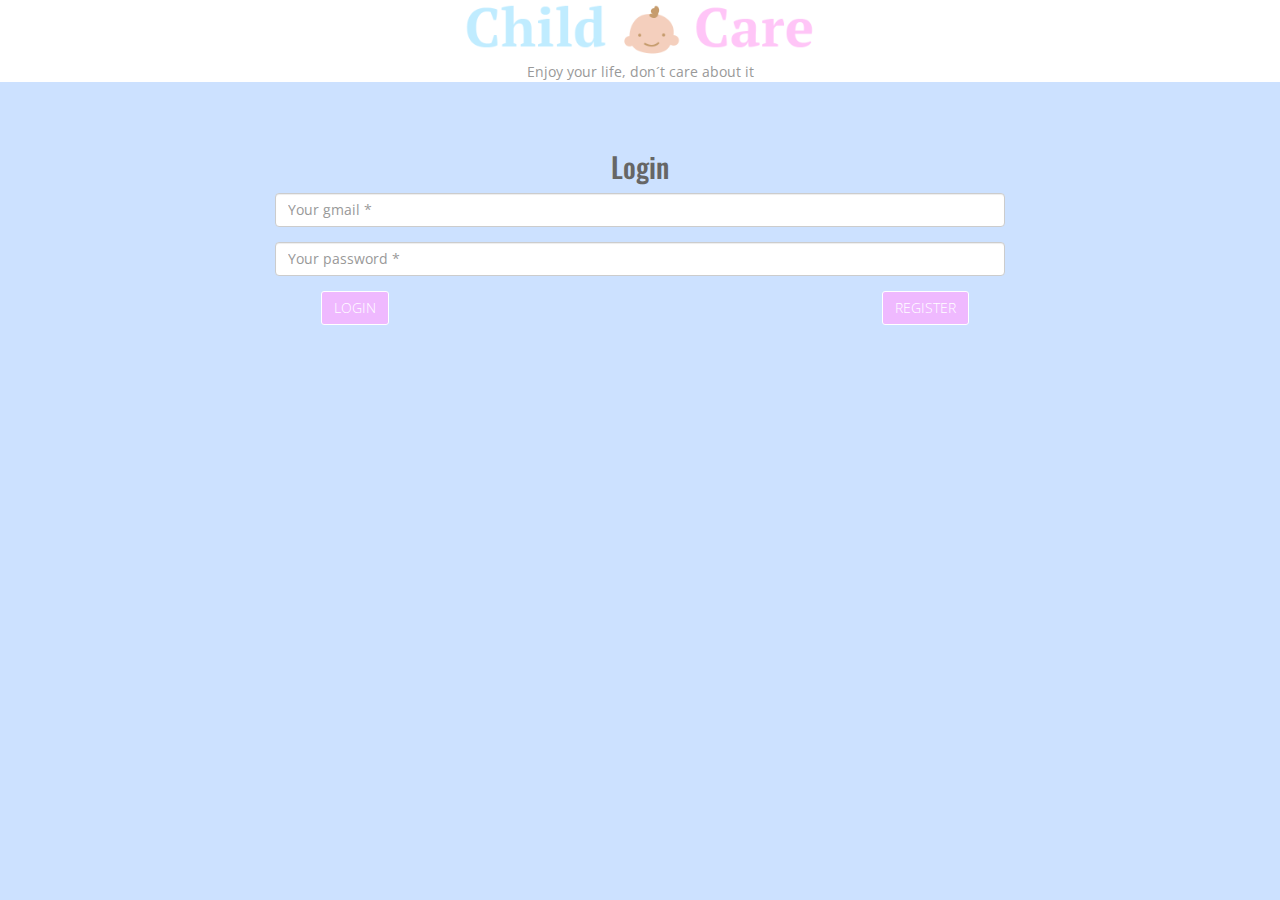
<file: ChildCareTadHackMadrid17/index.html>
<!DOCTYPE html>
<html lang="en">

<head>

    <meta charset="utf-8">
    <meta http-equiv="X-UA-Compatible" content="IE=edge">
    <meta name="viewport" content="width=device-width, initial-scale=1">
    <meta name="description" content="">
    <meta name="author" content="">

    <title>Child Care</title>

    <!-- Bootstrap Core CSS -->
    <link href="bootstrap/css/bootstrap.min.css" rel="stylesheet">

    <!-- Font Awesome CSS -->
    <link href="css/font-awesome.min.css" rel="stylesheet">

    <!-- Custom CSS -->
    <link href="css/animate.css" rel="stylesheet">

    <!-- Custom CSS -->
    <link href="css/style.css" rel="stylesheet">

    <!-- Custom Fonts -->
    <link href='http://fonts.googleapis.com/css?family=Lobster' rel='stylesheet' type='text/css'>


    <!-- Template js -->
    <script src="js/jquery-2.1.1.min.js"></script>
    <script src="bootstrap/js/bootstrap.min.js"></script>
    <script src="js/jquery.appear.js"></script>

    <script src="js/jqBootstrapValidation.js"></script>
    <script src="js/modernizr.custom.js"></script>
    <script src="js/script.js"></script>

    <!--[if lt IE 9]>
    <script src="https://oss.maxcdn.com/libs/html5shiv/3.7.0/html5shiv.js"></script>
    <script src="https://oss.maxcdn.com/libs/respond.js/1.4.2/respond.min.js"></script>
    <![endif]-->
    <meta name="google-signin-client_id" content="571263146729-01h5s96cuelpfi8bg78bh8gh4e7e72gr.apps.googleusercontent.com">


    <script src="https://apis.google.com/js/platform.js" async defer></script>


</head>

<body>


<!-- Start Logo Section -->
<section id="logo-section" class="text-center">
    <div class="container">
        <div class="row">
            <div class="col-md-12">
                <div class="logo text-center">
                    <img src="images/ChildCare.png" class="col-lg-4 col-lg-offset-4">
                    <span class="col-md-12">Enjoy your life, don´t care about it</span>
                </div>
            </div>
        </div>
    </div>
</section>
<!-- End Logo Section -->


<!-- Start Main Body Section -->
<div class="mainbody-section text-center">
    <div class="container">
        <div class="row">
            <div class="section-title text-center">
                <h3>Login</h3>
            </div>
        </div>
        <div class="col-md-12">
            <form name="sentMessage">
                <div class="row"  id="login">
                    <div class="col-md-8 col-md-offset-2">
                        <div class="form-group">
                            <input type="email" class="form-control" placeholder="Your gmail *" id="name" >
                            <p class="help-block text-danger"></p>
                        </div>
                        <div class="form-group">
                            <input type="password"  required="required" class="form-control" placeholder="Your password *"  >
                            <p class="help-block text-danger"></p>
                        </div>

                    </div>
                    <div class="col-lg-6">

                        <a  class="btn btn-primary" href="niñeras.html">Login</a>

                    </div>
                    <div class="col-lg-6">

                        <a href="registerdatos.html" class="btn btn-primary">Register</a>

                    </div>
                </div>
            </form>
        </div>
</div>
<!-- End Main Body Section -->

<!-- Start Copyright Section -->
    <!--
<div class="copyright text-center">
    <div class="container">
        <div class="row">
            <div class="col-md-12">
                <div>Design & Developed by <a href="https://www.facebook.com/Shahriyar.Ahmed.Sohel" target="_blank">Shahriyar Ahmed</a> for <a href="http://graygrids.com">GrayGrids</a></div>
            </div>
        </div>
    </div>
</div>
-->
<!-- End Copyright Section -->



</div>
</body>

</html>
</file>
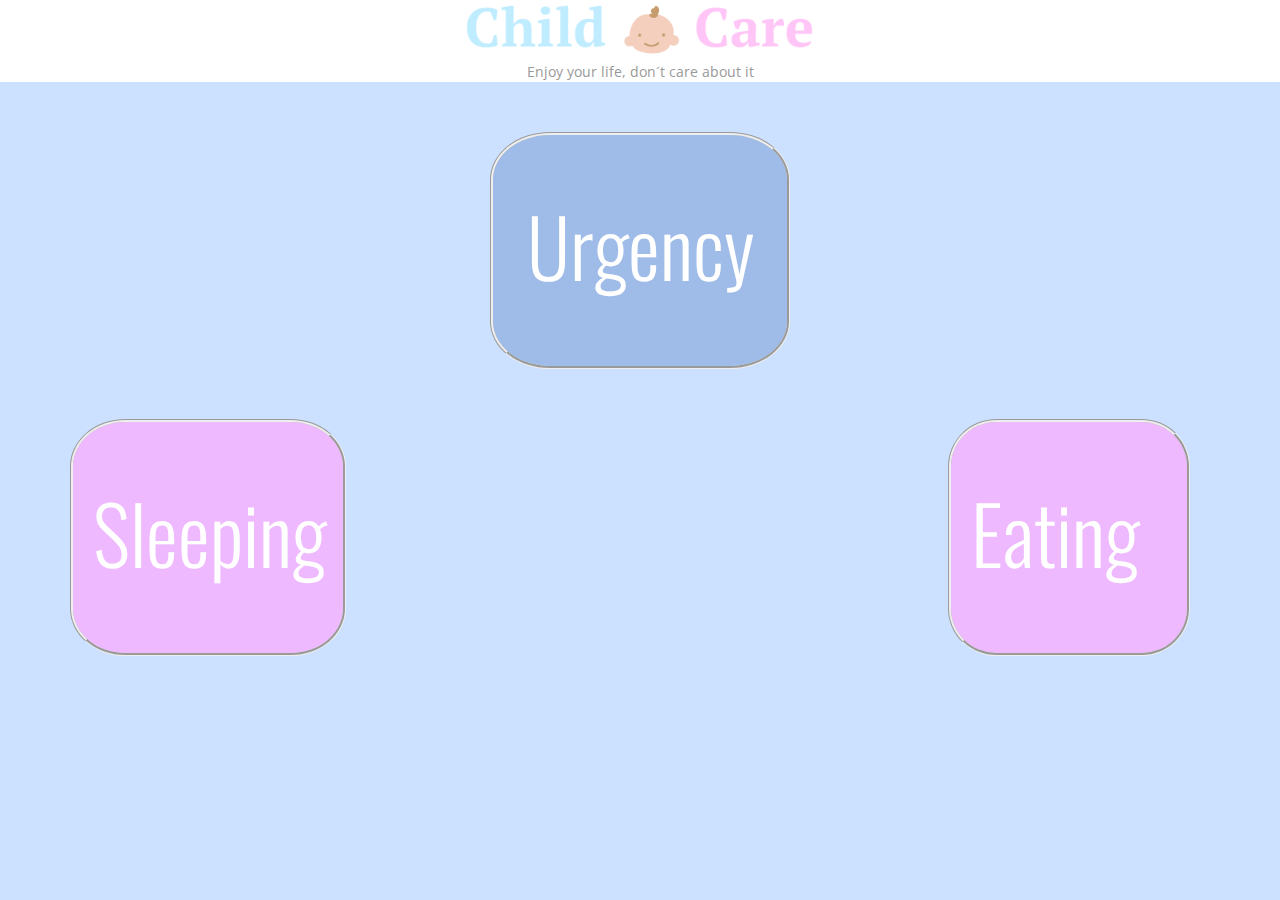
<file: ChildCareTadHackMadrid17/niдeras.html>
<!DOCTYPE html>
<html lang="en">

<head>

    <meta charset="utf-8">
    <meta http-equiv="X-UA-Compatible" content="IE=edge">
    <meta name="viewport" content="width=device-width, initial-scale=1">
    <meta name="description" content="">
    <meta name="author" content="">

    <title>Child Care</title>

    <!-- Bootstrap Core CSS -->
    <link href="bootstrap/css/bootstrap.min.css" rel="stylesheet">

    <!-- Font Awesome CSS -->
    <link href="css/font-awesome.min.css" rel="stylesheet">

    <!-- Custom CSS -->
    <link href="css/animate.css" rel="stylesheet">

    <!-- Custom CSS -->
    <link href="css/style.css" rel="stylesheet">

    <!-- Custom Fonts -->
    <link href='http://fonts.googleapis.com/css?family=Lobster' rel='stylesheet' type='text/css'>


    <!-- Template js -->
    <script src="js/jquery-2.1.1.min.js"></script>
    <script src="bootstrap/js/bootstrap.min.js"></script>
    <script src="js/jquery.appear.js"></script>
    <script src="js/contact_me.js"></script>
    <script src="js/jqBootstrapValidation.js"></script>
    <script src="js/modernizr.custom.js"></script>
    <script src="js/script.js"></script>

    <!--[if lt IE 9]>
    <script src="https://oss.maxcdn.com/libs/html5shiv/3.7.0/html5shiv.js"></script>
    <script src="https://oss.maxcdn.com/libs/respond.js/1.4.2/respond.min.js"></script>
    <![endif]-->

</head>

<body>

<!-- Start Logo Section -->
<section id="logo-section" class="text-center">
    <div class="container">
        <div class="row">
            <div class="col-md-12">
                <div class="logo text-center">
                    <img src="images/ChildCare.png" class="col-lg-4 col-lg-offset-4"></img>
                    <span class="col-md-12">Enjoy your life, don´t care about it</span>
                </div>
            </div>
        </div>
    </div>
</section>
<!-- End Logo Section -->


<!-- Start Main Body Section -->
<div class="mainbody-section text-center">
    <div class="container">
        <div class="row">




            <div class="col-md-4"></div>
            <div class="col-md-4">
                <div class="col-md-1"></div>
                <div class="menu-item blue col-md-10">
                    <a href="urgencias.php" >
                        <p class="padres">Urgency</p>
                    </a>
                </div>
                <div class="col-md-1"></div>
            </div>
            <div class="col-md-4"></div>
        </div>

        <div class="row">

            <div class="col-md-3">

                <div class="menu-item pink3">
                    <a href="sueno.php" >

                        <p class ="niñera">Sleeping</p>
                    </a>
                </div>



            </div>

            <div class="col-md-6">


                <!-- Start Carousel Section -->



            </div>

            <div class="col-md-3">



                <div class="menu-item pink2">

                    <a href="comidas.php" >

                        <p class="padres">Eating</p>
                    </a>
                </div>

            </div>
        </div>



    </div>
</div>
<!-- End Main Body Section -->






</body>

</html>
</file>
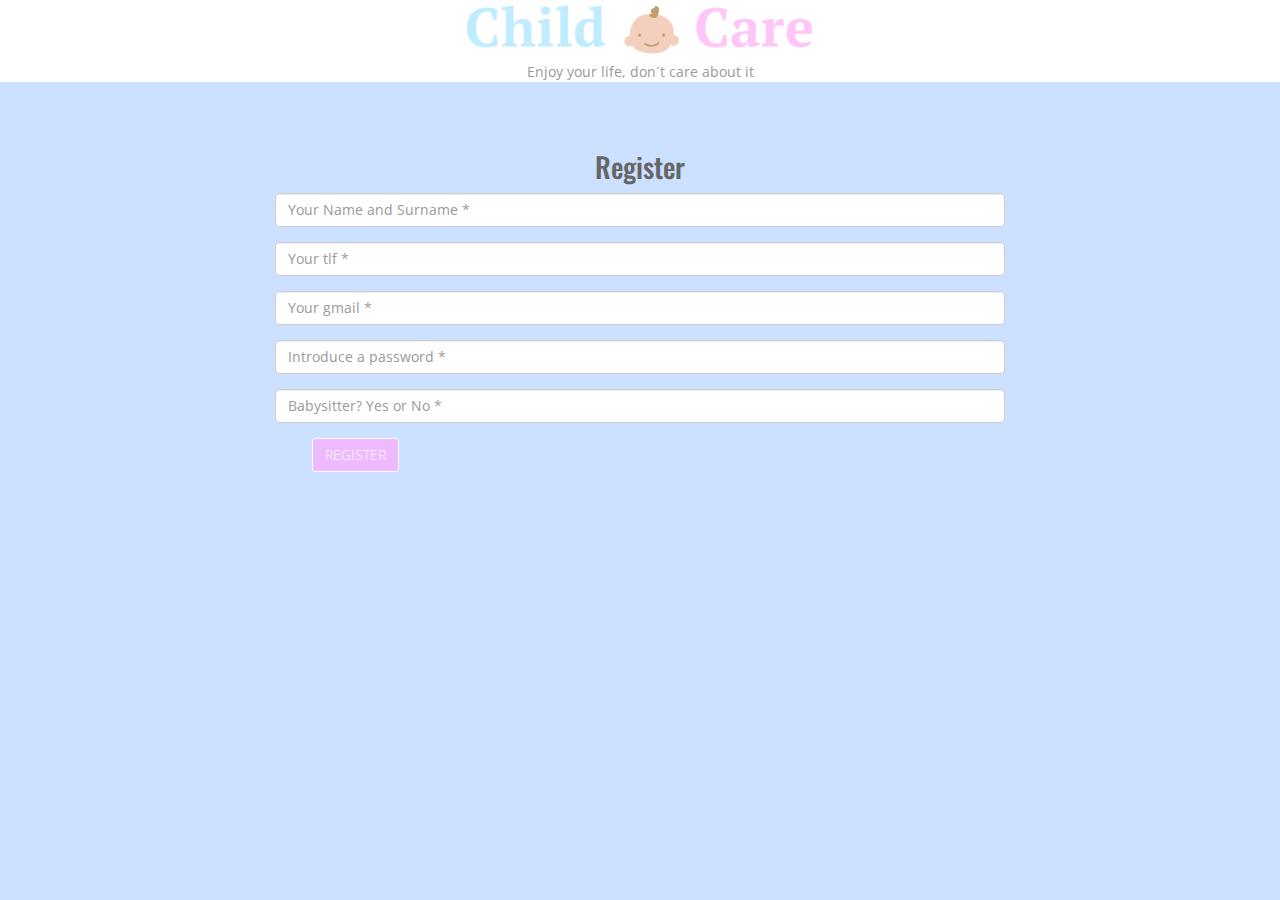
<file: ChildCareTadHackMadrid17/registerdatos.html>
<!DOCTYPE html>
<html lang="en">

<head>

    <meta charset="utf-8">
    <meta http-equiv="X-UA-Compatible" content="IE=edge">
    <meta name="viewport" content="width=device-width, initial-scale=1">
    <meta name="description" content="">
    <meta name="author" content="">

    <title>Child Care</title>

    <!-- Bootstrap Core CSS -->
    <link href="bootstrap/css/bootstrap.min.css" rel="stylesheet">

    <!-- Font Awesome CSS -->
    <link href="css/font-awesome.min.css" rel="stylesheet">

    <!-- Custom CSS -->
    <link href="css/animate.css" rel="stylesheet">

    <!-- Custom CSS -->
    <link href="css/style.css" rel="stylesheet">

    <!-- Custom Fonts -->
    <link href='http://fonts.googleapis.com/css?family=Lobster' rel='stylesheet' type='text/css'>


    <!-- Template js -->
    <script src="js/jquery-2.1.1.min.js"></script>
    <script src="bootstrap/js/bootstrap.min.js"></script>
    <script src="js/jquery.appear.js"></script>

    <script src="js/jqBootstrapValidation.js"></script>
    <script src="js/modernizr.custom.js"></script>
    <script src="js/script.js"></script>


    <!--[if lt IE 9]>
    <script src="https://oss.maxcdn.com/libs/html5shiv/3.7.0/html5shiv.js"></script>
    <script src="https://oss.maxcdn.com/libs/respond.js/1.4.2/respond.min.js"></script>
    <![endif]-->

</head>
<!--  <form action="registrar-usuario.php" method="post">  PONER JUSTO DESPUES DL BODY-->
<body>



<!-- Start Logo Section -->
<section id="logo-section" class="text-center">
    <div class="container">
        <div class="row">
            <div class="col-md-12">
                <div class="logo text-center">
                    <img src="images/ChildCare.png" class="col-lg-4 col-lg-offset-4">
                    <span class="col-md-12">Enjoy your life, don´t care about it</span>
                </div>
            </div>
        </div>
    </div>
</section>
<!-- End Logo Section -->


<!-- Start Main Body Section -->
<div class="mainbody-section text-center">
    <div class="container">
        <div class="row">
            <div class="section-title text-center">
                <h3>Register</h3>
            </div>
        </div>
        <div class="col-md-12">
            <form name="sentMessage">
                <div class="row"  id="login">
                    <div class="col-md-8 col-md-offset-2">
                        <div class="form-group">
                            <input type="text" class="form-control" id="username" placeholder="Your Name and Surname *"  >
                            <p class="help-block text-danger"></p>
                        </div>

                        <div class="form-group">
                            <input type="number" class="form-control" id="tlf" placeholder="Your tlf *"  >
                            <p class="help-block text-danger"></p>
                        </div>
                        <div class="form-group">
                            <input type="email" class="form-control"  id="email" placeholder="Your gmail *"  >
                            <p class="help-block text-danger"></p>
                        </div>
                        <div class="form-group">
                            <input type="password" class="form-control"  id="password" placeholder="Introduce a password *"  >
                            <p class="help-block text-danger"></p>
                        </div>
                        <div class="form-group">
                            <input type="text" class="form-control"  id="babysitter" placeholder="Babysitter? Yes or No *"  >
                            <p class="help-block text-danger"></p>
                        </div>

                    </div>

                    <div class="col-lg-6">

                        <a href="index.html" class="btn btn-primary">Register</a>

                    </div>

                </div>
            </form>
        </div>
    </div>
    <!-- End Main Body Section -->

    <!-- Start Copyright Section -->
    <!--
<div class="copyright text-center">
    <div class="container">
        <div class="row">
            <div class="col-md-12">
                <div>Design & Developed by <a href="https://www.facebook.com/Shahriyar.Ahmed.Sohel" target="_blank">Shahriyar Ahmed</a> for <a href="http://graygrids.com">GrayGrids</a></div>
            </div>
        </div>
    </div>
</div>
-->
    <!-- End Copyright Section -->



</div>
</body>

</html>
</file>
<file: ChildCareTadHackMadrid17/css/style.css>
@import url(http://fonts.googleapis.com/css?family=Open+Sans:400,300,700,600);
@import url(http://fonts.googleapis.com/css?family=Oswald:400,300);


body {
    background:#cce1ff;
    background-attachment: fixed;
    background-size: cover;
    background-position: 50% 50%;
    font-family: 'Open Sans', sans-serif;
}

a,
a:hover,
a:focus,
a:active,
a.active {
    outline: 0;
}



ul,ol {
    margin: 0;
    padding: 0;
}

li {
    list-style: none;
}

a {
    color: #FF432E;
    text-decoration: none;
}

a:hover {
    text-decoration: none;
}

p {
    font-family: 'Open Sans', sans-serif;
    font-size: 13px;
    line-height: 21px;
}


.btn-primary {
    border-color: white;
    background-color: #efb9ff;
    text-transform: uppercase;
    font-weight: 300;
    color: #fff;
    -webkit-border-radius:3px;
    -moz-border-radius:3px;
    -o-border-radius:3px;
    border-radius:3px;
    -webkit-transition: all 0.3s;
    -moz-transition: all 0.3s;
    -o-transition: all 0.3s;
    transition: all 0.3s;
}

.btn-primary:hover,
.btn-primary:focus,
.btn-primary:active,
.btn-primary.active,
.open .dropdown-toggle.btn-primary {
    color: #fff;
    border-color: #ea321e;
    background-color: none !important;
}

.btn-primary.disabled,
.btn-primary[disabled],
fieldset[disabled] .btn-primary,
.btn-primary.disabled:hover,
.btn-primary[disabled]:hover,
fieldset[disabled] .btn-primary:hover,
.btn-primary.disabled:focus,
.btn-primary[disabled]:focus,
fieldset[disabled] .btn-primary:focus,
.btn-primary.disabled:active,
.btn-primary[disabled]:active,
fieldset[disabled] .btn-primary:active,
.btn-primary.disabled.active,
.btn-primary[disabled].active,
fieldset[disabled] .btn-primary.active {
    border-color: #FF432E;
    background-color: #FF432E;
}


/**** Start Section Title Section ****/

.section-title h3{
    color: #666 !important;
    //font-style: italic;
    font-size: 28px;
    font-family: 'Oswald', sans-serif;
    text-transform: none;
}

.section-title p {
    padding-bottom: 60px;
    color: #999;
    font-size: 18px;
    //font-style: italic;
    font-weight: 300;
}


/**** Start Logo Section ****/

#logo-section {
    background: white;
}

.logo h1 {
    font-family: 'Lobster', cursive;
    color: #fff;
    font-size: 60px;
}

.logo span {
    color: #999;
}



/**** Start Background Color ****/



.green {
    background: #72bf48;
}

.red {
    background: #FF432E;
}

.light-red {
    background: #FB6648;
}

.light-orange {
    background: #FA6900;
}

.color {
    background: #0ECEAB;
}



/**** Start Main Body Section ****/

.mainbody-section {
    padding-top: 50px;
    padding-bottom: 30px;
}

.blue {
    color: #fff;
    border: groove;
    border-radius: 20%;
    background: #9fbce8;
    padding-top: 100px;
    padding-bottom: 100px;
    margin-bottom: 50px;
	-webkit-transition: all 0.3s;
	transition: all 0.3s;

}

.pink {
    color: #fff;
    border: groove;
    border-radius: 20%;
    background: #efb9ff;
    padding-top: 100px;
    padding-bottom: 100px;
    padding-right: 300px;
    padding-lefft: 20px;
    margin-right: 20px;
    margin-bottom: 50px;
    -webkit-transition: all 0.3s;
    transition: all 0.3s;

}
#confirmacion {
    font-family: 'Oswald', sans-serif;
    font-weight: 300;
    font-size: 50px;
    padding-left: 475px;
    color: black;
    background-color: white;
    padding-bottom:10px;
}

.pink2 {
    color: #fff;
    border: groove;
    border-radius: 20%;
    background: #efb9ff;
    padding-top: 100px;
    padding-bottom: 100px;
    padding-right: 200px;
    padding-left: 20px;
    margin-right: 20px;
    margin-bottom: 50px;
    -webkit-transition: all 0.3s;
    transition: all 0.3s;

}

.pink3 {
    color: #fff;
    border: groove;
    border-radius: 20%;
    background: #efb9ff;
    padding-top: 100px;
    padding-bottom: 100px;
    padding-right: 250px;
    padding-left: 20px;
    margin-right: 20px;
    margin-bottom: 50px;
    -webkit-transition: all 0.3s;
    transition: all 0.3s;

}



.menu-item a {
    color: #fff;
    display: block;
	-webkit-transition: all 0.3s;
	transition: all 0.3s;
}

.menu-item a p {
    font-family: 'Oswald', sans-serif;
    font-weight: 300;
    font-size: 80px;
}

.niñera {
    color: white;
}

.padres {
    color: white;
}

.menu-item a i {
    font-size: 50px;
    padding-bottom: 20px;
}

.menu-item:hover a {
    text-decoration: none;
    //color: #333;
	animation: wobble;
	-webkit-animation: wobble;
	animation-duration: 1000ms;
	-webkit-animation-duration: 1000ms;
}

@media only screen 
and (min-width : 600px) 
and (max-width : 991px) {
    
    .menu-item {
        display: inline-block;
        width: 32.8%;
    }
    
    .menu-item.responsive {
        width: 49.5%;
        float: left;
        margin-right: 3px;
    }
    
    .menu-item.responsive-2 {
        width: 49.5%;
        float: right;
    }
    
}



@media only screen 
and (min-width : 992px) 
and (max-width : 1199px) {
    
    .menu-item {
        padding-top: 15px;
        padding-bottom: 15px;
    }
    
    .menu-item a i {
        font-size: 32px;
    }
    
    .menu-item a p {
        font-size: 16px;
    }
    
}


.home-slider img {
    width: 100%;
    height: auto;
}

.home-slider .carousel-indicators {
    position: absolute;
    bottom: 10%;
}

.home-slider .carousel-indicators .active {
	background-color: #FF432E;
}


.copyright {
    background: rgba( 0, 0, 0, 0.7);
    color: #fff;
    padding-top: 20px;
    padding-bottom: 20px;
}



/**** Start Modal Section ****/

.section-modal .modal-content {
    padding: 100px 0 !important;
    min-height: 100%;
    border: 0 !important;
    border-radius: 0;
    background-clip: border-box;
    -webkit-box-shadow: none !important;
    -moz-box-shadow: none !important;
    box-shadow: none !important;
    color: #888;
    font-weight: 300;
}



.section-modal .close-modal {
    position: absolute;
    top: 25px;
    right: 25px;
    width: 75px;
    height: 75px;
    background-color: transparent;
    cursor: pointer;
}

.section-modal .close-modal:hover {
    opacity: .3;
}

.section-modal .close-modal .lr {
    z-index: 1051;
    width: 1px;
    height: 75px;
    margin-left: 35px;
    background-color: #222;
    -webkit-transform: rotate(45deg);
    -ms-transform: rotate(45deg);
    transform: rotate(45deg);
}

.section-modal .close-modal .lr .rl {
    z-index: 1052;
    width: 1px;
    height: 75px;
    background-color: #222;
    -webkit-transform: rotate(90deg);
    -ms-transform: rotate(90deg);
    transform: rotate(90deg);
}






/**** Start Feature Section ****/


.feature, .feature-2 {
    padding-bottom: 80px;
}

.feature {
    text-align: center;
}
.feature h4{
    font-size: 15px;
    color: #666;
    font-weight: 300;
    font-family: 'Oswald', sans-serif;
}

.feature-2 h4{
    font-size: 15px;
    color: #444;
    padding-bottom: 10px;
    font-weight: 300;
    font-family: 'Oswald', sans-serif;
}

.feature p, .feature-2 p {
    color: #444;
    font-size: 13px;
    line-height: 20px;
    font-weight: 300;
}


.feature i {
   font-size:3.5em;
   color:#fff;
    background: #FF432E;
    width: 100px;
    height: 100px;
   padding:25px;
    margin-bottom: 10px;
   -webkit-border-radius:70%;
   -moz-border-radius:70%;
   -o-border-radius:70%;
   border-radius:70%;
   position: relative;
	box-shadow: 0 0 0 30px transparent;
	-webkit-transform: translate3d(2, 2, 2);
	-moz-transform: translate3d(2, 2, 2);
	-o-transform: translate3d(2, 2, 2);
	transform: translate3d(2, 2, 2);
	-webkit-transition: box-shadow .6s ease-in-out;
	-moz-transition: box-shadow .6s ease-in-out;
	-o-transition: box-shadow .6s ease-in-out;
	transition: box-shadow .6s ease-in-out;
}
.no-touch .feature:hover i,
	.no-touch .feature:active i,
	.no-touch .feature:focus i {
        
		-webkit-transition: box-shadow .4s ease-in-out;
		-moz-transition: box-shadow .4s ease-in-out;
		-o-transition: box-shadow .4s ease-in-out;
		transition: box-shadow .4s ease-in-out;
		box-shadow: 0 0 0 0 #FF432E;
}


.feature-2 i {
    color:#FF432E;
   font-size:3em;
   padding:1px 10px 0 1px;
   position: relative;
	
}



/**** Start Portfolio Section ****/

.portfolio-item {
    position: relative;
    margin-bottom: 30px;
}

.portfolio-item .portfolio-details {
    background: rgba(0, 0, 0, 0.8);
    position: absolute;
    top: 0;
    width: 100%;
    height: 100%;
    opacity: 0;
}

.portfolio-item .portfolio-details h4 {
    padding-top: 20%;
    padding-bottom: 10%;
    color: #fff;
    font-family: 'Oswald', sans-serif;
    font-weight: 300;
    font-size: 20px;
}

.portfolio-item .portfolio-details a i {
    font-size: 30px;
}

.portfolio-item:hover .portfolio-details {
    opacity: 1;
    animation: pulse;
    -webkit-animation: pulse;
    animation-duration: 300ms;
    -webkit-animation-duration: 300ms;
}


/**** End Portfolio Section ****/


/**** Start ABout Us Section ****/

.about-text {
    padding-bottom: 50px;
}
.about-text p {
    color: #777;
    text-align: justify;
}
.about-text ul {
    margin-top: 30px;
    font-size: 13px;
}
.about-text li {
    margin-bottom: 10px;
    color: #999;
}
.about-text li i {
    padding-right: 10px;
    color: #FF432E;
}


/* progress bar */

.skill {
    padding-bottom: 5px;
}

.skill p {
  margin-bottom:7px;

}

.progress {
  background: #fff;
  overflow: visible;
  height: 20px;
  margin-bottom: 10px;
  background-color: #f9f9f9;
  border-radius: 0px;
  -webkit-box-shadow: none;
  box-shadow: none;
}

.progress-bar {
    background: #FF432E;
  float: left;
  height: 100%;
  font-size: 12px;
  color: #ffffff;
  text-align: center;
  -webkit-box-shadow: none;
  box-shadow: none;
  -webkit-transition: width 0.6s ease;
  transition: width 0.6s ease;
  position:relative;
}

 .progress-bar-span { 
 opacity:1;
 position:absolute;
 top:-5px;
 background:#ACB2B8;
 padding:3px 10px;
 color:#FFF;
 border-radius: 0px;
 right:0px;
    -webkit-transition: all .5s ease-in-out;
  -moz-transition: all .5s ease-in-out;
  -o-transition: all .5s ease-in-out;
  -ms-transition: all .5s ease-in-out;
  transition: all .5s ease-in-out; 
 }

.skill:hover .progress-bar-span {
  opacity:1;
    -webkit-transition: all .5s ease-in-out;
  -moz-transition: all .5s ease-in-out;
  -o-transition: all .5s ease-in-out;
  -ms-transition: all .5s ease-in-out;
  transition: all .5s ease-in-out;
}


/* Custom Tab */

.custom-tab .nav-tabs.nav-justified > .active > a, 
.custom-tab .nav-tabs.nav-justified > .active > a:hover, 
.custom-tab .nav-tabs.nav-justified > .active > a:focus {
    border-radius: 0;
    //border-left-color: transparent;
    color: #666;
    border-bottom-color: #ddd;
}

.custom-tab .nav-tabs.nav-justified {
    margin-bottom: 20px;
    background: #FF432E;
}

.custom-tab .nav-tabs.nav-justified > li {
    border-right: 1px solid #f1f1f1;
}
.custom-tab .nav-tabs.nav-justified > li:last-child {
    border-right: none;
}

.custom-tab .nav-tabs.nav-justified > li > a {
    padding: 10px;
    font-size: 18px;
    color: #fff;
    font-family: 'Oswald', sans-serif;
    font-weight: 300;
}

.custom-tab .nav-tabs.nav-justified > li > a:hover {
    border-radius: 0;
    color: #333;
}

.custom-tab .tab-content .tab-pane p {
    text-align: justify;
    color: #777;
}

@media only screen 
and (min-width : 320px) 
and (max-width : 991px) {
    
    .custom-tab {
		margin-top: 30px;
	}
    
}







/*** Start Pricing Section ****/


.pricing-section {
    padding: 80px 0;
    background: #f5f5f5;
}

.pricing-table {
    text-align: center;
    background: #fff;
}

@media only screen 
and (min-width : 320px) 
and (max-width : 991px) {
    
    .pricing-table {
		margin-bottom: 30px;
	}
    
}



.plan-name {
	padding: 15px 0;
    background: #FF432E;
}

.plan-name h3 {
	font-weight: 300;
	color: #fff;
}

.plan-price {
	padding: 25px 0;
}

.plan-price .price-value {
	font-size: 38px;
	line-height: 40px;
	font-weight: 600;
	color: #444;
}

.plan-price .price-value span {
	font-size: 18px;
	font-weight: 300;
	line-height: 18px;
}

.plan-price .interval {
	line-height: 14px;
}

.plan-list li {
	padding: 13px;
	font-size: 14px;
	border-bottom: 1px solid #eee;
}

.plan-list li:first-child {
	border-top: 1px solid #eee;
}

.plan-signup {
	padding: 25px 0;
    background: #FF432E;
}

.plan-signup a {
	text-transform: uppercase;
    color: #fff;
}


/**** Start Team Member Section ****/


.team-member {
    position: relative;
    width: 100%;
    margin-bottom: 30px;
}

.team-details {
    font-family: 'Open Sans', sans-serif;
    padding-left: 10px;
    position: absolute;
    top: 0;
    width: 100%;
    height: 100%;
    background: rgba(0, 0, 0, 0.8);
    opacity: 0;
}

.team-member img {
    width: 100%;
    height: auto;
}

.team-details h4 {
    font-size: 25px;
    font-weight: 300;
    color: #FF432E;
    font-family: 'Oswald', sans-serif;
    text-transform: none;
    text-align: center;
    padding-top: 20%;
}

.team-details .designation {
    font-size: 16px;
    font-weight: 300;
    color: #fff;
    text-align: center;
}

.team-details ul {
    padding-top: 40%;
}
.team-details li {
    display: inline-block;
    list-style: none;
    padding-right: 10px;
}

.team-details li a {
    padding: 5px 8px;
    background: #FF432E;
    color: #fff;
    -webkit-border-radius: 2px;
    -moz-border-radius: 2px;
    -o-border-radius: 2px;
    border-radius: 2px;
}

.team-member:hover .team-details {
    opacity: 1;
    -webkit-animation: pulse;
    animation: pulse;
    animation-duration: 300ms;
    -webkit-animation-duration: 300ms;
}



/**** Start Latest News Section ****/


.latest-post {
    padding-bottom: 20px;
}

.latest-post h4 {
    padding-top: 20px;
    padding-bottom: 5px;
}

.latest-post h4 a {
    color: #FF432E;
}

.latest-post .post-details li {
    color: #FF432E;
    display: inline;
    font-size: 13px;
    color: #999;
    padding-right: 10px;
}

.latest-post .post-details li i {
    padding-right: 5px;
    color: #FF432E;
}

.latest-post p {
    padding: 15px 0;
    color: #999;
    font-weight: 300;
    text-align: justify;
}



/**** Start Contact Section ****/


.footer-contact-info {
    background: #FF432E;
    color: #fff;
    padding: 20px 30px;
    //margin-top: 80px;
    -webkit-border-radius: 3px;
    -moz-border-radius: 3px;
    -o-border-radius: 3px;
    border-radius: 3px;
}

@media only screen 
and (min-width : 320px) 
and (max-width : 991px) {
    
    .footer-contact-info {
		margin-bottom: 30px;
		margin-top: 30px;
	}
    
}

.footer-contact-info ul {
    padding-bottom: 10px;
}

.footer-contact-info h4 {
    padding-bottom: 10px;
}

.footer-contact-info li strong {
    font-weight: 600;
}


.footer-social {
    padding: 78px 0;
    border: 1px solid #FF432E;
    -webkit-border-radius: 3px;
    -moz-border-radius: 3px;
    -o-border-radius: 3px;
    border-radius: 3px;
}

.footer-social li {
    display: inline-block;
    padding: 0 10px;
}

@media only screen and (max-width : 360px) {
    
    .footer-social li {
		padding: 0 5px;
	}
    
}

.footer-social li a {
    background: #FF432E;
    padding: 8px;
    color: #fff;
    -webkit-border-radius: 2px;
    -moz-border-radius: 2px;
    -o-border-radius: 2px;
    border-radius: 2px;
    border: 1px solid #FF432E;
    
}

.footer-social li i {
    font-size: 15px;
    width: 20px;
    height: 20px;
}

.footer-social li:hover a {
    background: #fff;
    //border: 1px solid #FF432E;
    color: #666;
}



.contact .btn-primary {
    padding: 20px;
    font-size: 16px;

}

.contact .btn-primary:hover {
    background: transparent;
}

.contact .section-title h3{
    color: #fff;
}

.contact .section-heading {
    color: #fff;
}

.contact .form-group {
    margin-bottom: 25px;
}

.contact .form-group input,
.contact .form-group textarea {
    padding: 20px;
}

.contact .form-group input.form-control {
    height: auto;
}

.contact .form-group textarea.form-control {
    height: 236px;
}

.contact::-webkit-input-placeholder {
    text-transform: uppercase;
    font-family: Montserrat,"Helvetica Neue",Helvetica,Arial,sans-serif;
    font-weight: 700;
    color: #bbb;
}

.contact:-moz-placeholder {
    text-transform: uppercase;
    font-family: Montserrat,"Helvetica Neue",Helvetica,Arial,sans-serif;
    font-weight: 700;
    color: #bbb;
}

.contact::-moz-placeholder {
    text-transform: uppercase;
    font-family: Montserrat,"Helvetica Neue",Helvetica,Arial,sans-serif;
    font-weight: 700;
    color: #bbb;
}

.contact:-ms-input-placeholder {
    text-transform: uppercase;
    font-family: Montserrat,"Helvetica Neue",Helvetica,Arial,sans-serif;
    font-weight: 700;
    color: #bbb;
}

.contact .text-danger {
    color: #e74c3c;
}

.contact button {
    font-weight: 400;
    margin-top: 30px;
}

.contact .btn-primary {
    padding: 20px;
    font-size: 16px;

}

.contact .btn-primary:hover {
    background: transparent;
    color: #FF432E;

}



/**** Start Testimonial Section ****/

.testimonial {
    margin-bottom: 80px;
}

.testimonial h4 {
    font-family: 'Oswald', sans-serif;
    font-weight: 300;
    padding-top: 20px;
    padding-bottom: 20px;
}

.testimonial .speech {
    background: #FF432E;
    padding: 20px;
    color: #fff;
}
</file>
